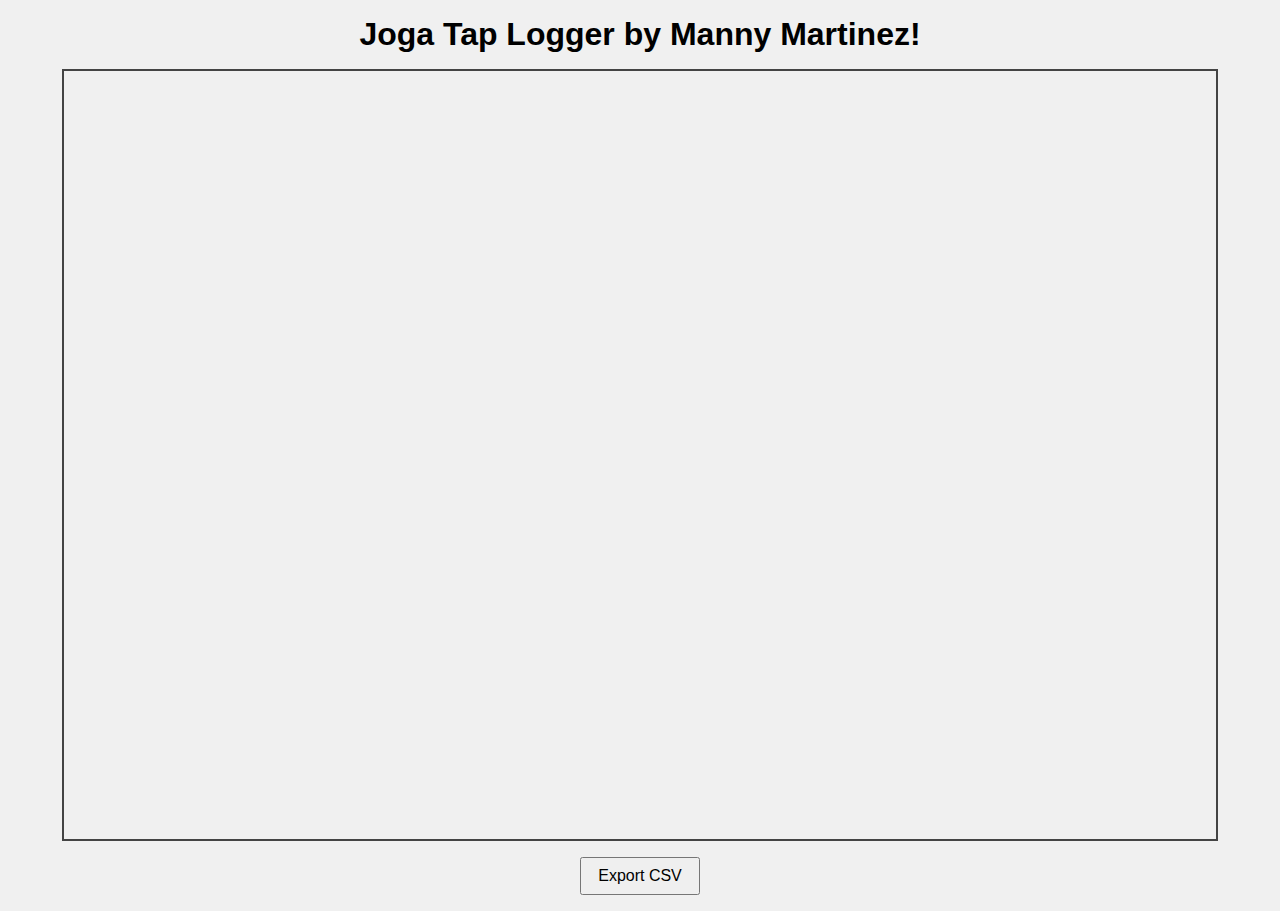
<file: v2/index.html>
<!DOCTYPE html>
<html lang="en">
<head>
  <meta charset="UTF-8" />
  <meta name="viewport" content="width=device-width, initial-scale=1.0" />
  <title>Soccer Tap Logger</title>
  <style>
    body {
      margin: 0;
      font-family: sans-serif;
      display: flex;
      flex-direction: column;
      align-items: center;
      background-color: #f0f0f0;
    }

    h1 {
      margin: 1rem;
    }

    #field {
      background-image: url('https://media.istockphoto.com/id/981701222/photo/soccer-football-pitch-grass-background.jpg?s=612x612&w=0&k=20&c=QolO9ZJ8eIxpjiZOUYRF7ewiTOghfTD1KIFHPvgppYw=');
      background-size: contain;
      background-repeat: no-repeat;
      width: 90vw;
      height: 60vw;
      border: 2px solid #444;
      position: relative;
    }

    .marker {
      position: absolute;
      width: 10px;
      height: 10px;
      background-color: red;
      border-radius: 50%;
      transform: translate(-50%, -50%);
    }

    button {
      margin: 1rem;
      padding: 0.5rem 1rem;
      font-size: 1rem;
    }
  </style>
</head>
<body>
  <h1>Joga Tap Logger by Manny Martinez!</h1>
  <div id="field"></div>
  <button onclick="exportCSV()">Export CSV</button>

  <script>
    const field = document.getElementById('field');
    const logs = [];

    field.addEventListener('click', (e) => {
      const rect = field.getBoundingClientRect();
      const x = e.clientX - rect.left;
      const y = e.clientY - rect.top;
      const timestamp = new Date().toISOString();

      logs.push({ x: x.toFixed(2), y: y.toFixed(2), timestamp });

      const marker = document.createElement('div');
      marker.className = 'marker';
      marker.style.left = `${x}px`;
      marker.style.top = `${y}px`;
      field.appendChild(marker);
    });

    function exportCSV() {
      if (logs.length === 0) {
        alert('No data to export.');
        return;
      }
      let csv = 'x,y,timestamp\n';
      logs.forEach(log => {
        csv += `${log.x},${log.y},${log.timestamp}\n`;
      });

      const blob = new Blob([csv], { type: 'text/csv' });
      const url = URL.createObjectURL(blob);
      const a = document.createElement('a');
      a.href = url;
      a.download = 'tap_log.csv';
      a.click();
      URL.revokeObjectURL(url);
    }
  </script>
</body>
</html>
</file>
